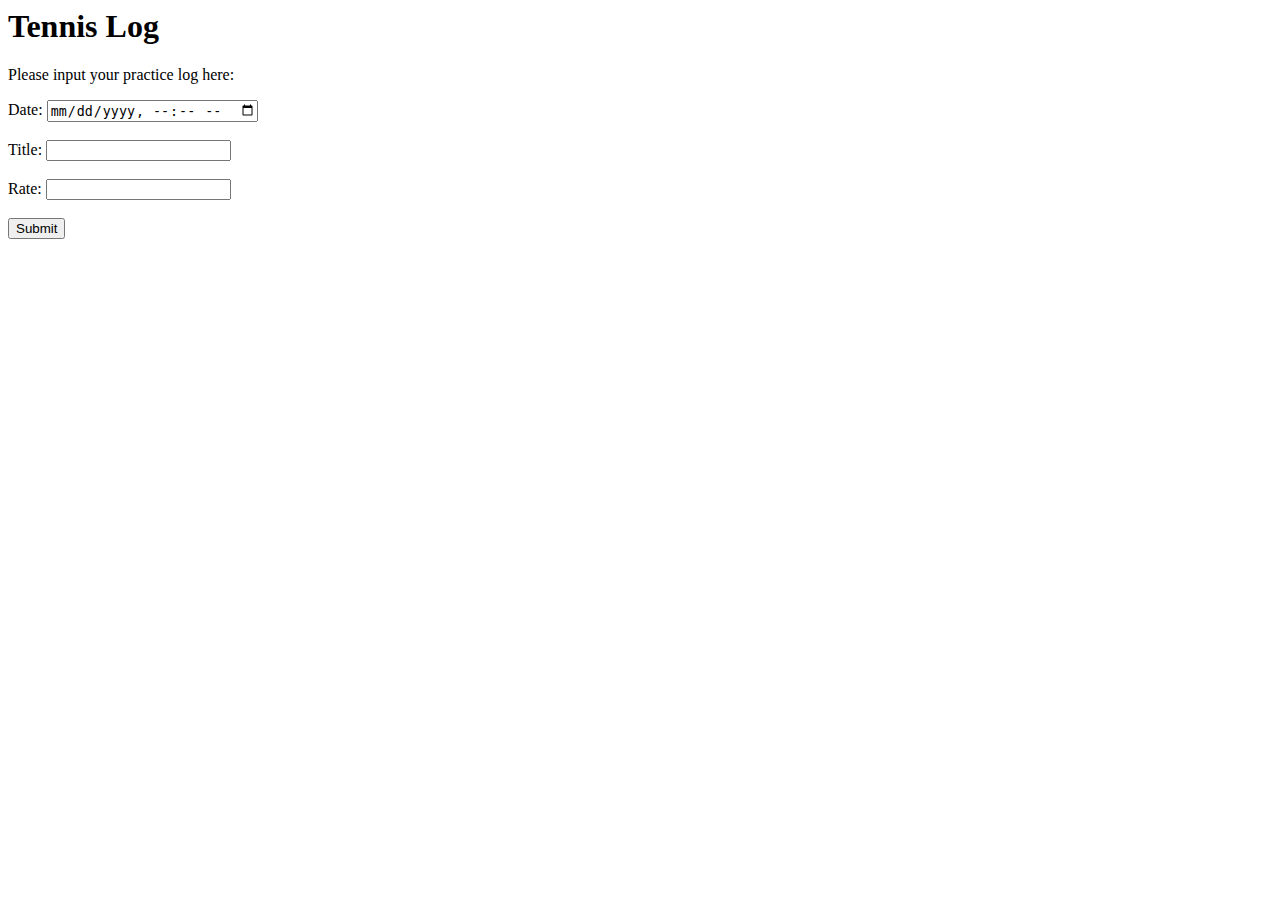
<file: templates/index.html>
<html>
    <head><title>Home</title></head>
    <body>
        <h1>Tennis Log</h1>
        <p>Please input your practice log here:</p>
        <form action="/log" method="post">
            <label for="date">Date:</label>
            <input type="datetime-local" id="date" name="date"><br><br>
    
            <label for="title">Title:</label>
            <input type="text" id="title" name="title"><br><br>
    
            <label for="rate">Rate:</label>
            <input type="text" id="rate" name="rate"><br><br>
    
            <input type="submit" value="Submit">
        </form>
    </body>

</html>
</file>
